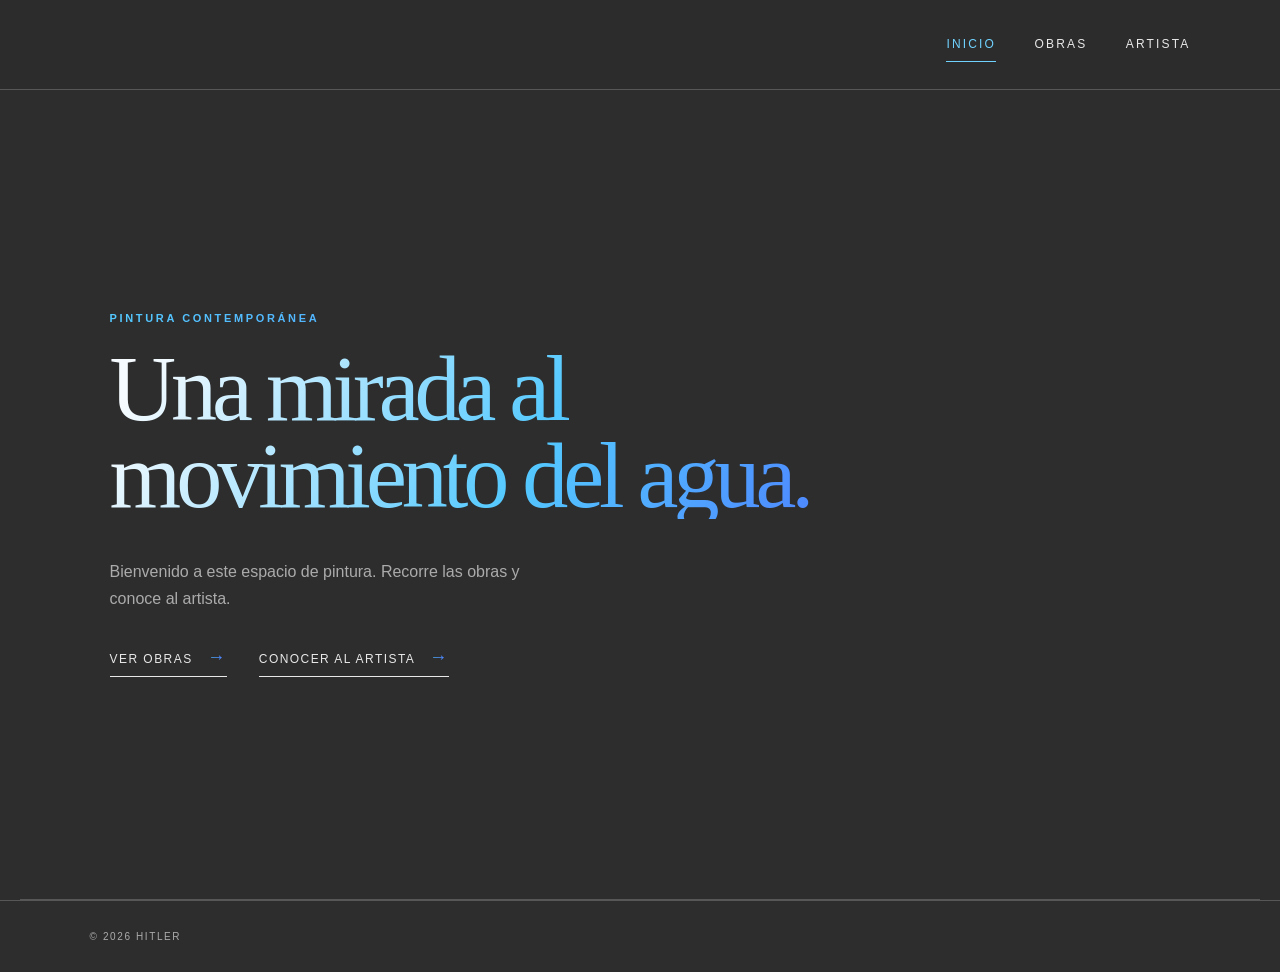
<file: index.html>
<!doctype html>
<html lang="es">
<head>
  <meta charset="utf-8">
  <meta name="viewport" content="width=device-width, initial-scale=1">
  <meta name="description" content="Colección de obra pictórica.">
  <title>Inicio | Obra</title>
  <link rel="stylesheet" href="estilos.css">
</head>
<body>
  <header class="cabecera">
    <nav aria-label="Navegación principal">
      <a class="activo" href="index.html">Inicio</a>
      <a href="obras.html">Obras</a>
      <a href="artista.html">Artista</a>
    </nav>
  </header>

  <main>
    <section class="hero seccion">
      <p class="eyebrow">PINTURA CONTEMPORÁNEA</p>
      <h1>Una mirada al<br>movimiento del agua.</h1>
      <p class="intro" id="texto-bienvenida">Bienvenido a este espacio de pintura. Recorre las obras y conoce al artista.</p>
      <div class="enlaces-inicio">
        <a href="obras.html">Ver obras <span>→</span></a>
        <a href="artista.html">Conocer al artista <span>→</span></a>
      </div>
    </section>
  </main>

  <div id="modal" class="modal" aria-hidden="true" role="dialog" aria-modal="true" aria-label="Vista ampliada de la obra">
    <button class="cerrar" type="button" aria-label="Cerrar">×</button>
    <img id="imagen-modal" alt="">
    <div class="pie-modal"><strong id="titulo-modal"></strong><span id="detalle-modal"></span></div>
  </div>
  <footer>© <span id="anio"></span> <span id="pie-nombre">Obra</span></footer>
  <script src="app.js"></script>
</body>
</html>
</file>
<file: estilos.css>
:root { --ink:#e8e8e8; --paper:#2d2d2d; --line:#575757; --muted:#ababab; --blue-start:#54c9ff; --blue-end:#4965ff; }
* { box-sizing:border-box; }
html { scroll-behavior:smooth; }
body { margin:0; background:var(--paper); color:var(--ink); font-family:Arial, Helvetica, sans-serif; font-size:16px; }
.cabecera { height:90px; border-bottom:1px solid var(--line); display:flex; align-items:center; justify-content:flex-end; padding:0 clamp(24px, 7vw, 112px); position:sticky; top:0; z-index:5; background:rgba(45,45,45,.96); backdrop-filter:blur(8px); }
nav { display:flex; gap:clamp(18px,3vw,46px); }
nav a { color:var(--ink); text-decoration:none; font-size:12px; letter-spacing:.18em; text-transform:uppercase; padding:10px 0; border-bottom:1px solid transparent; transition:border-color .2s, color .2s; }
nav a:hover,nav a.activo { color:#70d2ff; border-color:#70d2ff; }
.seccion { max-width:1240px; margin:auto; padding-left:clamp(24px, 7vw, 112px); padding-right:clamp(24px, 7vw, 112px); }
.hero { min-height:calc(100vh - 90px); display:flex; flex-direction:column; justify-content:center; padding-top:70px; padding-bottom:70px; border-bottom:1px solid var(--line); }
.eyebrow { background:linear-gradient(100deg,var(--blue-start),var(--blue-end)); -webkit-background-clip:text; background-clip:text; color:transparent; font-size:11px; font-weight:bold; letter-spacing:.24em; margin:0 0 22px; }
h1,h2 { background:linear-gradient(120deg,#f5fbff 5%,var(--blue-start) 50%,var(--blue-end) 100%); -webkit-background-clip:text; background-clip:text; color:transparent; font-family:Georgia, 'Times New Roman', serif; font-weight:normal; margin:0; }
h1 { font-size:clamp(48px, 7.2vw, 104px); line-height:.94; letter-spacing:-.055em; max-width:870px; }
.intro { max-width:420px; color:var(--muted); line-height:1.65; margin:40px 0 35px; }
.enlaces-inicio { display:flex; gap:32px; flex-wrap:wrap; }
.enlaces-inicio a { color:var(--ink); font-size:12px; letter-spacing:.12em; text-transform:uppercase; text-decoration:none; border-bottom:1px solid var(--ink); padding-bottom:8px; }
.enlaces-inicio span { background:linear-gradient(100deg,var(--blue-start),var(--blue-end)); -webkit-background-clip:text; background-clip:text; color:transparent; font-size:18px; margin-left:10px; }
.obras, .artista { padding-top:120px; padding-bottom:120px; }
.pagina-interior { min-height:calc(100vh - 145px); }
.titulo-seccion { margin-bottom:54px; }
h2 { font-size:clamp(38px, 5vw, 68px); letter-spacing:-.045em; }
.galeria { display:grid; grid-template-columns:repeat(3, 1fr); gap:22px; }
.obra { background:#222; min-width:0; cursor:zoom-in; position:relative; overflow:hidden; }
.obra img { display:block; width:100%; aspect-ratio:1/1; object-fit:cover; transition:transform .55s cubic-bezier(.2,.7,.2,1); }
.obra-info { background:var(--paper); padding:13px 0 19px; min-height:73px; }
.obra-info h3 { font-family:Georgia, 'Times New Roman', serif; font-size:18px; font-weight:normal; margin:0 0 6px; }
.obra-info p { color:var(--muted); font-size:11px; line-height:1.4; letter-spacing:.04em; margin:0; text-transform:uppercase; }
.obra:hover img { transform:scale(1.035); }
.sin-obras { color:var(--muted); }
.artista { border-top:1px solid var(--line); }
.ficha-artista { display:grid; grid-template-columns:minmax(170px, .55fr) minmax(0, 1.45fr); gap:clamp(30px, 7vw, 100px); border:1px solid var(--ink); padding:clamp(26px, 4vw, 54px); max-width:900px; }
.retrato-wrap { background:#222; min-height:190px; }
.retrato-wrap img { display:block; width:100%; height:100%; min-height:190px; object-fit:cover; filter:grayscale(100%); }
.ficha-artista p { font-family:Georgia, 'Times New Roman', serif; font-size:clamp(21px, 2.2vw, 29px); font-weight:normal; line-height:1.35; margin:0; }
.ficha-artista .ubicacion { background:linear-gradient(100deg,var(--blue-start),var(--blue-end)); -webkit-background-clip:text; background-clip:text; color:transparent; font-family:Arial, Helvetica, sans-serif; font-size:11px; font-weight:bold; letter-spacing:.18em; line-height:1.4; margin-top:28px; text-transform:uppercase; }
.modal { align-items:center; background:rgba(16,16,16,.97); display:none; flex-direction:column; inset:0; justify-content:center; padding:50px 25px 25px; position:fixed; z-index:10; }
.modal.abierto { display:flex; }
.modal img { max-height:calc(100vh - 150px); max-width:min(90vw,900px); object-fit:contain; }
.cerrar { color:white; background:none; border:0; cursor:pointer; font-size:38px; font-weight:200; line-height:1; position:absolute; right:25px; top:17px; }
.pie-modal { color:white; display:flex; gap:14px; margin-top:14px; max-width:900px; width:100%; }
.pie-modal strong { font-family:Georgia, 'Times New Roman', serif; font-size:18px; font-weight:normal; }
.pie-modal span { color:#bbb; font-size:11px; letter-spacing:.06em; text-transform:uppercase; }
footer { border-top:1px solid var(--line); color:var(--muted); font-size:10px; letter-spacing:.16em; padding:30px clamp(24px,7vw,112px); text-transform:uppercase; }
@media (max-width:720px) { .cabecera { height:72px; } nav { gap:16px; } nav a { font-size:10px; letter-spacing:.09em; } .hero { min-height:calc(100vh - 72px); } .obras,.artista { padding-top:78px; padding-bottom:78px; } .galeria { grid-template-columns:repeat(2,1fr); gap:12px; } .obra-info h3 { font-size:16px; } .obra-info p { font-size:9px; } .ficha-artista { grid-template-columns:1fr; } .retrato-wrap { max-width:180px; } }
@media (max-width:410px) { .galeria { grid-template-columns:1fr; } }
</file>
